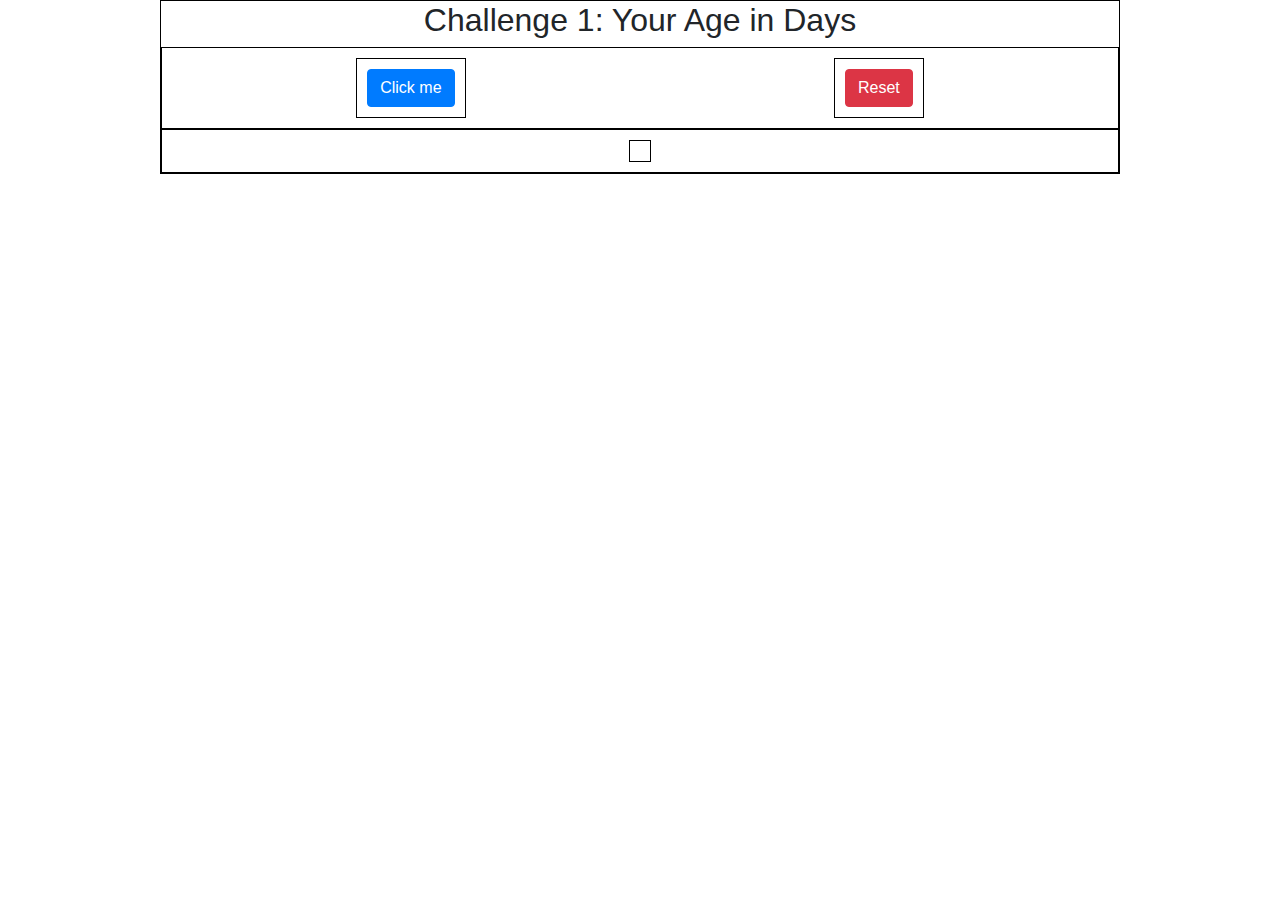
<file: firstChallenge/index.html>
<html lang="en">
  <head>
    <meta charset="UTF-8" />
    <meta name="viewport" content="width=, initial-scale=1.0" />
    <link
      rel="stylesheet"
      href="https://stackpath.bootstrapcdn.com/bootstrap/4.5.2/css/bootstrap.min.css"
    />
    <link rel="stylesheet" href="style.css" />
    <title>Document</title>
  </head>
  <body>
    <div class="container-1">
      <h2>Challenge 1: Your Age in Days</h2>
      <div class="flex-box-container-1">
        <div>
          <button class="btn btn-primary" onclick="ageInDays()">
            Click me
          </button>
        </div>
        <div>
          <button class="btn btn-danger" onclick="reset()">Reset</button>
        </div>
      </div>

      <div class="flex-box-container-1">
        <div id="flex-box-result"></div>
      </div>
    </div>
    <script src="home.js"></script>
  </body>
</html>
</file>
<file: firstChallenge/style.css>
.container-1 {
  width: 75%;
  border: 1px solid black;
  margin: 0 auto;
  text-align: center;
}

.flex-box-container-1 {
  display: flex;
  border: 1px solid black;
  padding: 10px;
  flex-wrap: wrap;
  justify-content: space-around;
}

.flex-box-container-1 div {
  display: flex;
  padding: 10px;
  border: 1px solid black;
  align-items: center;
}
</file>
